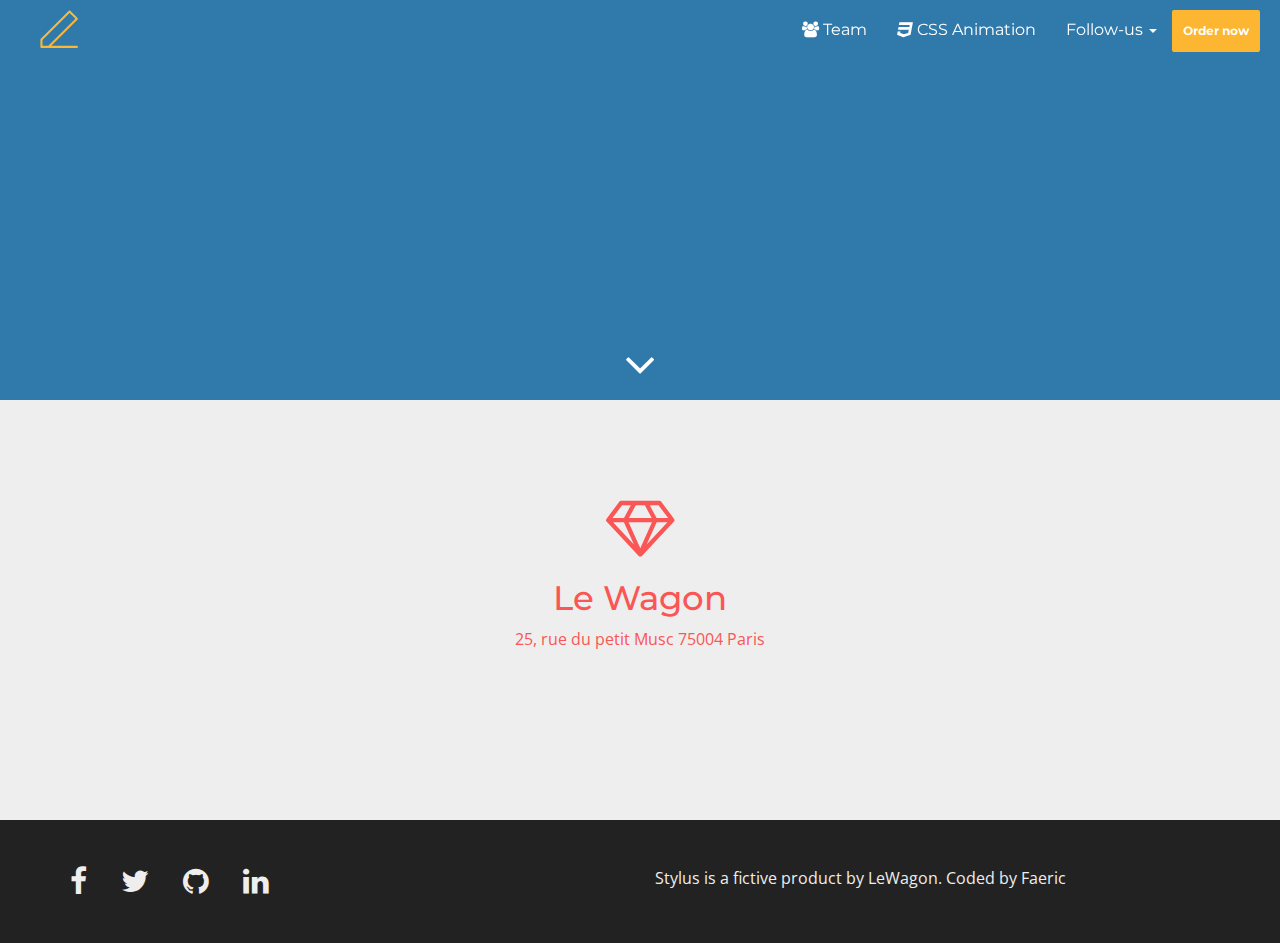
<file: animation-css.html>
<!doctype html>
<html>
  <head>
    <meta charset="utf-8">

    <!-- Always force latest IE rendering engine or request Chrome Frame -->
    <meta content="IE=edge,chrome=1" http-equiv="X-UA-Compatible">

    <!-- For Bootstrap responsiveness -->
    <meta http-equiv="X-UA-Compatible" content="IE=edge">
    <meta name="viewport" content="width=device-width, initial-scale=1">

    <!-- Use title if it's in the page YAML frontmatter -->
    <title>CSS3 Animation</title>

    <link href="stylesheets/all.css" rel="stylesheet" />
    <script src="javascripts/all.js"></script>

    <!-- HTML5 Shim and Respond.js IE8 support of HTML5 elements and media queries -->
    <!-- Leave those next 4 lines if you care about users using IE8 -->
    <!--[if lt IE 9]>
      <script src="https://oss.maxcdn.com/html5shiv/3.7.2/html5shiv.min.js"></script>
      <script src="https://oss.maxcdn.com/respond/1.4.2/respond.min.js"></script>
    <![endif]-->
  </head>

  <body class="animation-css">
    <nav class="navbar navbar-default navbar-fixed-top navbar-wagon" role="navigation">
      <div class="container-fluid">
        <!-- Brand and toggle get grouped for better mobile display -->
        <div class="navbar-header">
          <button type="button" class="navbar-toggle collapsed" data-toggle="collapse" data-target="#bs-example-navbar-collapse-1">
            <span class="sr-only">Toggle navigation</span>
            <span class="icon-bar"></span>
            <span class="icon-bar"></span>
            <span class="icon-bar"></span>
          </button>
<a class="navbar-brand" href="./">            <img src="images/logo.svg" />
</a>        </div>

        <!-- Collect the nav links, forms, and other content for toggling -->
        <div class="collapse navbar-collapse" id="bs-example-navbar-collapse-1">

          <ul class="nav navbar-nav navbar-right">
            <li>
<a href="team.html">                <i class="fa fa-users"></i> Team
</a>            </li>
            <li>
<a href="animation-css.html">                <i class="fa fa-css3"></i> CSS Animation
</a>            </li>
            <li class="dropdown">
              <a href="#" class="dropdown-toggle" data-toggle="dropdown" role="button" aria-expanded="false">Follow-us <span class="caret"></span></a>
              <ul class="dropdown-menu" role="menu">
                <li><a href="https://www.facebook.com/lewagonformation"><i class="fa fa-facebook-square"></i> Facebook</a></li>
                <li><a href="https://twitter.com/faericw"><i class="fa fa-twitter-square"></i> Twitter</a></li>
              </ul>
            </li>
            <li><a href="#" data-toggle="modal" data-target="#subscribe-modal" class="btn">Order now</a></li>
          </ul>
        </div><!-- /.navbar-collapse -->
      </div><!-- /.container-fluid -->
    </nav>

      <div id="blue-banner">
    <div class="fadeInAndSlideDown">
      <h1>CSS animation</h1>
      <p>Pimp your page without any JS</p>
    </div>
      <i class="fa fa-angle-down pulse"></i>
  </div>

  <div class="padded text-center slideExpandUp" id="address">
    <i class="fa fa-diamond hatch"></i>
    <div class="address">
      <h2>Le Wagon</h2>
      <p>25, rue du petit Musc 75004 Paris</p>
    </div>
  </div>

    <div id="footer">
      <div class="container">
        <div class="row">
          <div class="col-xs-12 col-sm-6">
            <div class="right">
              <ul class="list-inline">
                <li><a href="#"><i class="fa fa-facebook"></i></a></li>
                <li><a href="#"><i class="fa fa-twitter"></i></a></li>
                <li><a href="#"><i class="fa fa-github"></i></a></li>
                <li><a href="#"><i class="fa fa-linkedin"></i></a></li>
              </ul>
            </div>
          </div>
          <div class="col-xs-12 col-sm-6">
            <div class="left">
              <p>Stylus is a fictive product by LeWagon. Coded by Faeric</p>
            </div>
          </div>
        </div>
      </div>
    </div>
  </body>
</html>
</file>
